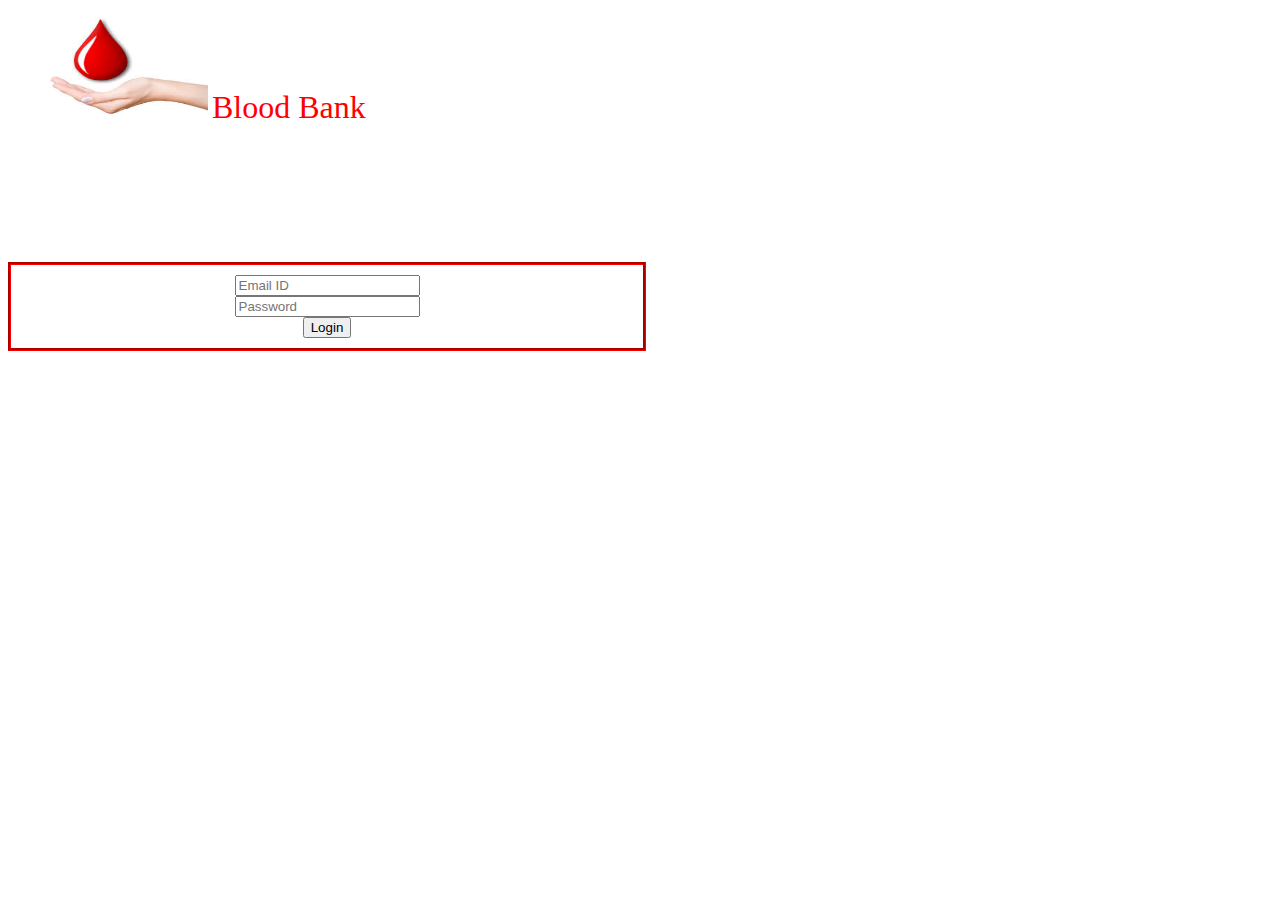
<file: src/php/admin/index.html>
<!DOCTYPE html>
<html lang="en">

<head>
    <meta charset="utf-8">
    <meta name="viewport" content="width=device-width, initial-scale=1, shrink-to-fit=no">
    <link rel="stylesheet" href="https://maxcdn.bootstrapcdn.com/bootstrap/4.0.0-beta/css/bootstrap.min.css"
        integrity="sha384-/Y6pD6FV/Vv2HJnA6t+vslU6fwYXjCFtcEpHbNJ0lyAFsXTsjBbfaDjzALeQsN6M" crossorigin="anonymous">
    <script src="https://code.jquery.com/jquery-3.2.1.slim.min.js"
        integrity="sha384-KJ3o2DKtIkvYIK3UENzmM7KCkRr/rE9/Qpg6aAZGJwFDMVNA/GpGFF93hXpG5KkN"
        crossorigin="anonymous"></script>
    <script src="https://cdnjs.cloudflare.com/ajax/libs/popper.js/1.11.0/umd/popper.min.js"
        integrity="sha384-b/U6ypiBEHpOf/4+1nzFpr53nxSS+GLCkfwBdFNTxtclqqenISfwAzpKaMNFNmj4"
        crossorigin="anonymous"></script>
    <script src="https://maxcdn.bootstrapcdn.com/bootstrap/4.0.0-beta/js/bootstrap.min.js"
        integrity="sha384-h0AbiXch4ZDo7tp9hKZ4TsHbi047NrKGLO3SEJAg45jXxnGIfYzk4Si90RDIqNm1"
        crossorigin="anonymous"></script>
    <link rel="stylesheet" type="text/css" href="../../style/style.css">
    <style>
        .login-form {
            width: 50%;
            margin-top: 10%;
            border: groove red;
            text-align: center;
        }
    </style>
</head>

<body>

    <div class="container">
        <div class="jumbotron">
            <div class="row">
                <div class="col-lg-7">
                    <img src="../../../resources/img/logo.jpg" width="200" height="100">
                    <span class="header">Blood Bank</span>
                </div>
            </div>
        </div>
    </div>

    <div class="container login-form">
        <form method="post" action="auth.php" style="padding-top: 10px;padding-bottom:10px;">
            <div class="form-group">
                <input type="text" class="form-control" name="email" placeholder="Email ID" required>
            </div>
            <div class="form-group">
                <input type="Password" class="form-control" name="password" placeholder="Password" required>
            </div>
            <div class="fomr-group">
                <input type="Submit" class="btn btn-success" value="Login">
            </div>
        </form>
    </div>

</body>

</html>
</file>
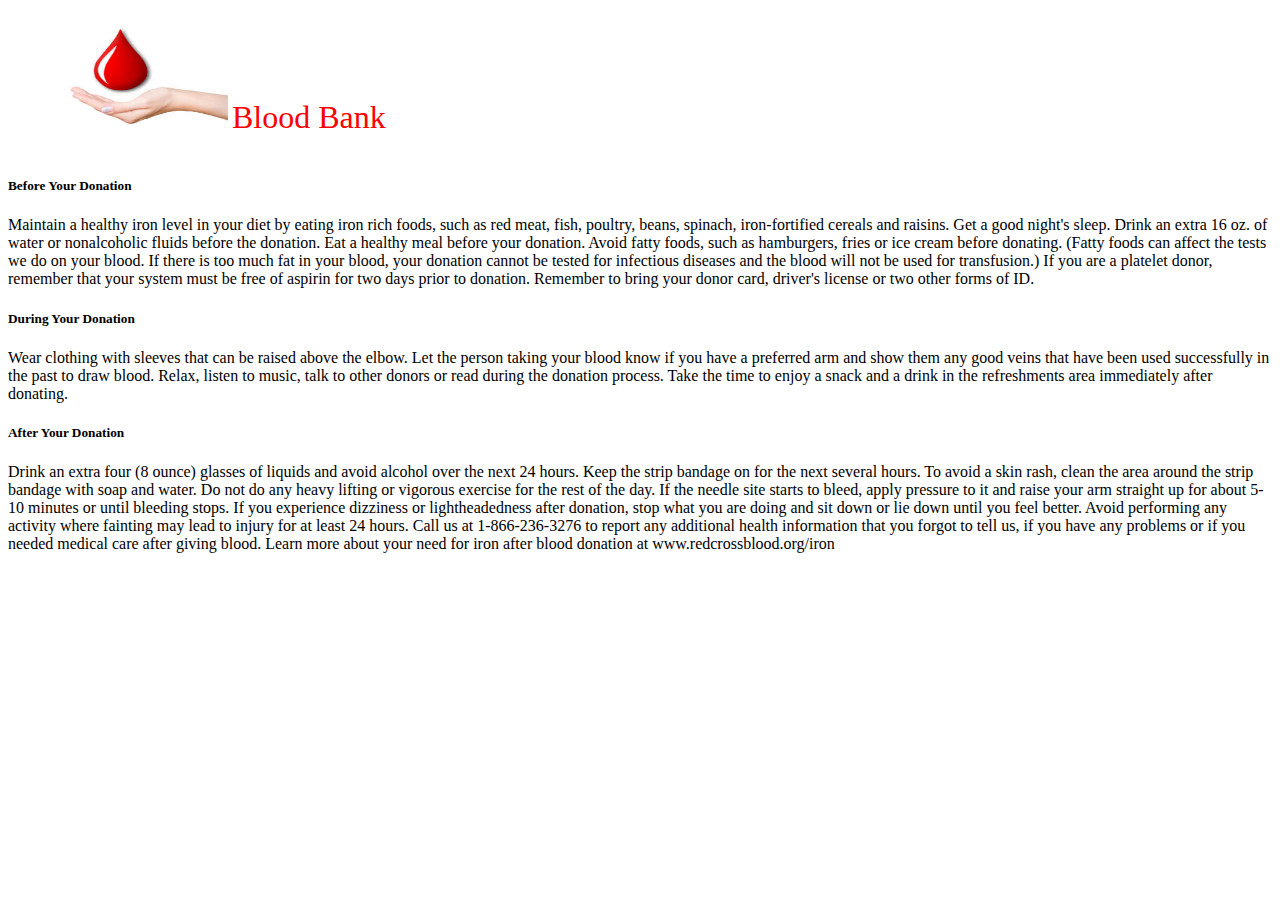
<file: tips.html>
<!DOCTYPE html>
<html lang="en">

<head>
    <meta charset="utf-8">
    <meta name="viewport" content="width=device-width, initial-scale=1, shrink-to-fit=no">
    <link rel="stylesheet" href="https://maxcdn.bootstrapcdn.com/bootstrap/4.0.0-beta/css/bootstrap.min.css"
        integrity="sha384-/Y6pD6FV/Vv2HJnA6t+vslU6fwYXjCFtcEpHbNJ0lyAFsXTsjBbfaDjzALeQsN6M" crossorigin="anonymous">

    <script src="https://code.jquery.com/jquery-3.2.1.slim.min.js"
        integrity="sha384-KJ3o2DKtIkvYIK3UENzmM7KCkRr/rE9/Qpg6aAZGJwFDMVNA/GpGFF93hXpG5KkN"
        crossorigin="anonymous"></script>
    <script src="https://cdnjs.cloudflare.com/ajax/libs/popper.js/1.11.0/umd/popper.min.js"
        integrity="sha384-b/U6ypiBEHpOf/4+1nzFpr53nxSS+GLCkfwBdFNTxtclqqenISfwAzpKaMNFNmj4"
        crossorigin="anonymous"></script>
    <script src="https://maxcdn.bootstrapcdn.com/bootstrap/4.0.0-beta/js/bootstrap.min.js"
        integrity="sha384-h0AbiXch4ZDo7tp9hKZ4TsHbi047NrKGLO3SEJAg45jXxnGIfYzk4Si90RDIqNm1"
        crossorigin="anonymous"></script>

    <link rel="stylesheet" type="text/css" href="src/style/style.css">
</head>

<body>

    <div class="container">
        <div class="jumbotron">
            <div class="row">
                <div class="col-lg-7">
                    <a href="index.php">
                        <img src="resources/img/logo.jpg" width="200" height="100">
                        <span class="header">Blood Bank</span>
                    </a>
                </div>
            </div>
        </div>
    </div>

    <div class="container">
        <form class="form-group">
            <div class="row">
                <div class="col-lg-4">
                    <h5>Before Your Donation</h5>
                    <p class="form-control">Maintain a healthy iron level in your diet by eating iron rich foods,
                        such as red meat, fish, poultry, beans, spinach, iron-fortified cereals and raisins.
                        Get a good night's sleep.
                        Drink an extra 16 oz. of water or nonalcoholic fluids before the donation.
                        Eat a healthy meal before your donation. Avoid fatty foods, such as hamburgers, fries or ice
                        cream before donating. (Fatty foods can affect the tests we do on your blood. If there is
                        too much fat in your blood, your donation cannot be tested for infectious diseases and the
                        blood will not be used for transfusion.)
                        If you are a platelet donor, remember that your system must be free of aspirin for two days
                        prior to donation.
                        Remember to bring your donor card, driver's license or two other forms of ID.</p>
                </div>

                <div class="col-lg-4">
                    <h5> During Your Donation</h5>
                    <p class="form-control">Wear clothing with sleeves that can be raised above the elbow.
                        Let the person taking your blood know if you have a preferred arm and show them any good
                        veins that have been used successfully in the past to draw blood.
                        Relax, listen to music, talk to other donors or read during the donation process.
                        Take the time to enjoy a snack and a drink in the refreshments area immediately after
                        donating.</p>
                </div>

                <div class="col-lg-4">
                    <h5> After Your Donation</h5>
                    <p class="form-control">Drink an extra four (8 ounce) glasses of liquids and avoid alcohol over
                        the next 24 hours.
                        Keep the strip bandage on for the next several hours.
                        To avoid a skin rash, clean the area around the strip bandage with soap and water.
                        Do not do any heavy lifting or vigorous exercise for the rest of the day.
                        If the needle site starts to bleed, apply pressure to it and raise your arm straight up for
                        about 5-10 minutes or until bleeding stops.
                        If you experience dizziness or lightheadedness after donation, stop what you are doing and
                        sit down or lie down until you feel better. Avoid performing any activity where fainting may
                        lead to injury for at least 24 hours.
                        Call us at 1-866-236-3276 to report any additional health information that you forgot to
                        tell us, if you have any problems or if you needed medical care after giving blood.
                        Learn more about your need for iron after blood donation at www.redcrossblood.org/iron</p>
                </div>

            </div>
        </form>
    </div>

</body>

</html>
</file>
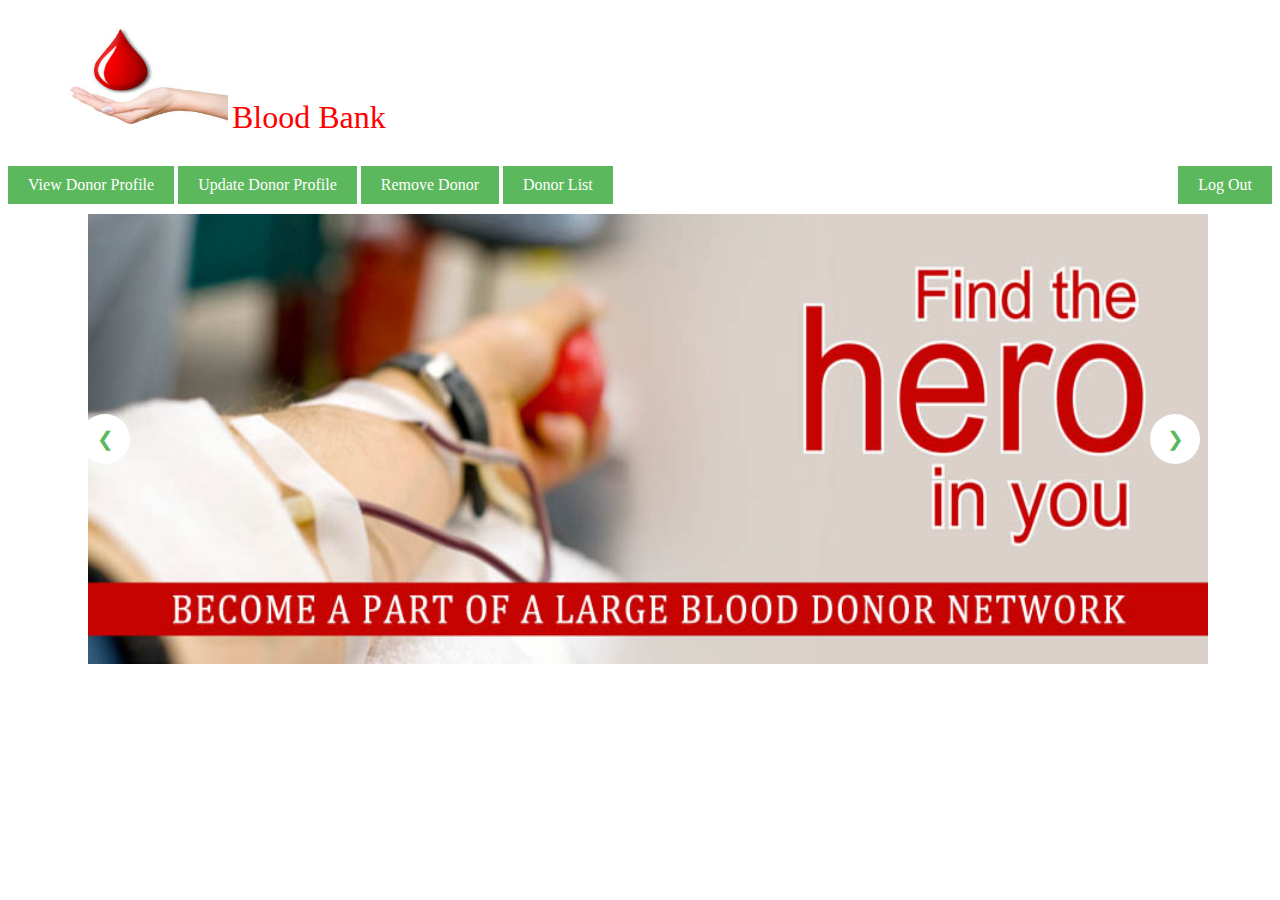
<file: src/php/admin/dashboard.html>
<!DOCTYPE html>
<html lang="en">

<head>
    <meta charset="utf-8">
    <meta name="viewport" content="width=device-width, initial-scale=1, shrink-to-fit=no">
    <link rel="stylesheet" href="https://maxcdn.bootstrapcdn.com/bootstrap/4.0.0-beta/css/bootstrap.min.css"
        integrity="sha384-/Y6pD6FV/Vv2HJnA6t+vslU6fwYXjCFtcEpHbNJ0lyAFsXTsjBbfaDjzALeQsN6M" crossorigin="anonymous">

    <script src="https://code.jquery.com/jquery-3.2.1.slim.min.js"
        integrity="sha384-KJ3o2DKtIkvYIK3UENzmM7KCkRr/rE9/Qpg6aAZGJwFDMVNA/GpGFF93hXpG5KkN" crossorigin="anonymous">
    </script>
    <script src="https://cdnjs.cloudflare.com/ajax/libs/popper.js/1.11.0/umd/popper.min.js"
        integrity="sha384-b/U6ypiBEHpOf/4+1nzFpr53nxSS+GLCkfwBdFNTxtclqqenISfwAzpKaMNFNmj4" crossorigin="anonymous">
    </script>
    <script src="https://maxcdn.bootstrapcdn.com/bootstrap/4.0.0-beta/js/bootstrap.min.js"
        integrity="sha384-h0AbiXch4ZDo7tp9hKZ4TsHbi047NrKGLO3SEJAg45jXxnGIfYzk4Si90RDIqNm1" crossorigin="anonymous">
    </script>
    <link rel="stylesheet" type="text/css" href="../../style/style.css">
</head>

<body>
    <div class="container">
        <div class="jumbotron">
            <div class="row">
                <div class="col-lg-7">
                    <a href="dashboard.html">
                        <img src="../../../resources/img/logo.jpg" width="200" height="100">
                        <span class="header">Blood Bank</span>
                    </a>
                </div>
            </div>
        </div>
    </div>

    <div class="container" style="padding-top: 10px;">
        <ul id="menu">
            <li>
                <a href="viewProfile.php" style="background-color: #5cb85c;">View Donor Profile</a>
            </li>
            <li>
                <a href="updateProfile.php" style="background-color: #5cb85c;">Update Donor Profile</a>
            </li>
            <li>
                <a href="removeDonor.php" style="background-color: #5cb85c;">Remove Donor</a>
            </li>
            <li>
                <a href="donorList.php" style="background-color: #5cb85c;">Donor List</a>
            </li>
            <li style="float: right;">
                <a href="index.html" style="background-color: #5cb85c;">Log Out</a>
            </li>
        </ul>
    </div>

    <div id="container">
        <img class="slides" src="../../../resources/img/slide1.jpg">
        <img class="slides" src="../../../resources/img/slide2.jpg">
        <img class="slides" src="../../../resources/img/slide3.png">
        <img class="slides" src="../../../resources/img/slide4.png">
        <img class="slides" src="../../../resources/img/slide5.jpg">
        <button class="btn" onclick="plusIndex(-1)" id="btn1">&#10094;</button>
        <button class="btn" onclick="plusIndex(1)" id="btn2">&#10095;</button>
    </div>
    <script>
        var index = 1;

        function plusIndex(n) {
            index = index + 1;
            showImage(index);
        }

        showImage(0);

        function showImage(n) {
            var i;
            var x = document.getElementsByClassName("slides");
            if (n > x.length) {
                index = 1
            };
            if (n < 1) {
                index = x.length
            };
            for (i = 0; i < x.length; i++) {
                x[i].style.display = "none";
            }
            x[index - 1].style.display = "block";
        }
        autoSlide();

        function autoSlide() {
            var i;
            var x = document.getElementsByClassName("slides");
            for (i = 0; i < x.length; i++) {
                x[i].style.display = "none";
            }
            index++;
            if (index > x.length) {
                index = 1
            }
            x[index - 1].style.display = "block";
            setTimeout(autoSlide, 6000);

        }
    </script>

</body>

</html>
</file>
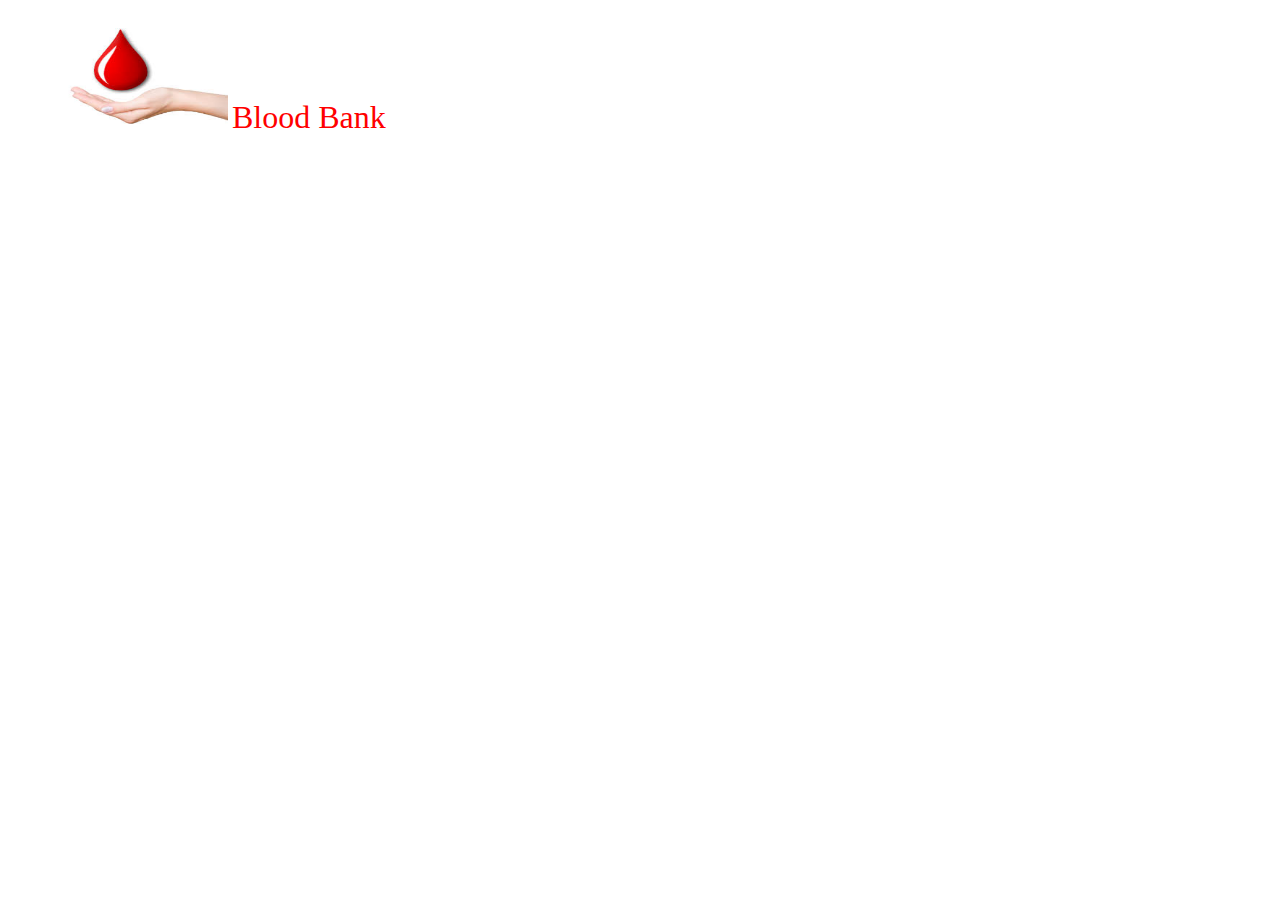
<file: src/php/common/header.html>
<!DOCTYPE html>
<html lang="en">

<head>
    <meta charset="utf-8">
    <meta name="viewport" content="width=device-width, initial-scale=1, shrink-to-fit=no">
    <link rel="stylesheet" href="https://maxcdn.bootstrapcdn.com/bootstrap/4.0.0-beta/css/bootstrap.min.css"
        integrity="sha384-/Y6pD6FV/Vv2HJnA6t+vslU6fwYXjCFtcEpHbNJ0lyAFsXTsjBbfaDjzALeQsN6M" crossorigin="anonymous">
    <script src="https://code.jquery.com/jquery-3.2.1.slim.min.js"
        integrity="sha384-KJ3o2DKtIkvYIK3UENzmM7KCkRr/rE9/Qpg6aAZGJwFDMVNA/GpGFF93hXpG5KkN"
        crossorigin="anonymous"></script>
    <script src="https://cdnjs.cloudflare.com/ajax/libs/popper.js/1.11.0/umd/popper.min.js"
        integrity="sha384-b/U6ypiBEHpOf/4+1nzFpr53nxSS+GLCkfwBdFNTxtclqqenISfwAzpKaMNFNmj4"
        crossorigin="anonymous"></script>
    <script src="https://maxcdn.bootstrapcdn.com/bootstrap/4.0.0-beta/js/bootstrap.min.js"
        integrity="sha384-h0AbiXch4ZDo7tp9hKZ4TsHbi047NrKGLO3SEJAg45jXxnGIfYzk4Si90RDIqNm1"
        crossorigin="anonymous"></script>
    <link rel="stylesheet" type="text/css" href="../../style/logo.css">
</head>

<body>
    <div class="container">
        <div class="jumbotron">
            <div class="row">
                <a href="../../../index.php">
                    <img src="../../../resources/img/logo.jpg" width="200" height="100">
                    <span class="header">Blood Bank</span>
                </a>
            </div>
        </div>
    </div>
</body>

</html>
</file>
<file: src/style/style.css>
#container {
    width: 1120px;
    height: 450px;
    border: 0;
    margin: 0 auto;
    position: relative;
    margin-top: 10px;
}

#container>img {
    width: 100%;
    height: 100%;
    position: absolute;
}

#container>.btn {
    position: absolute;
    width: 50px;
    height: 50px;
    border: none;
    border-radius: 25px;
    top: 200px;
    background: white;
    color: #5cb85c;
    font-size: 20px;
}

#container>#btn1:hover {
    box-shadow: 10px 0px 20px 0px black;
}

#container>#btn2:hover {
    box-shadow: -10px 0px 20px 0px black;
}

#container>#btn2 {
    position: relative;
    float: right;
}

ul li {
    list-style: none;
    display: block;
    display: inline;
}

a:link, a:visited {
    color: white;
    padding: 10px 20px;
    text-align: center;
    text-decoration: none;
    display: inline-block;
}

.jumbotron {
    padding-bottom: 10px;
    padding-top: 10px;
    margin: 0;
    background-color: #fff;
}

img {
    left: 8px;
}

.header {
    color: #ff0000;
    font-size: xx-large;
}

#menu {
    text-align: left;
    margin: 0px;
    padding: 0px;
}
</file>
<file: src/style/logo.css>
a:link, a:visited {
    color: white;
    padding: 10px 20px;
    text-align: center;
    text-decoration: none;
    display: inline-block;
}

.jumbotron {
    padding-bottom: 10px;
    padding-top: 10px;
    margin: 0;
    background-color: #fff;
}

img {
    left: 8px;
}

.header {
    color: #ff0000;
    font-size: xx-large;
}
</file>
